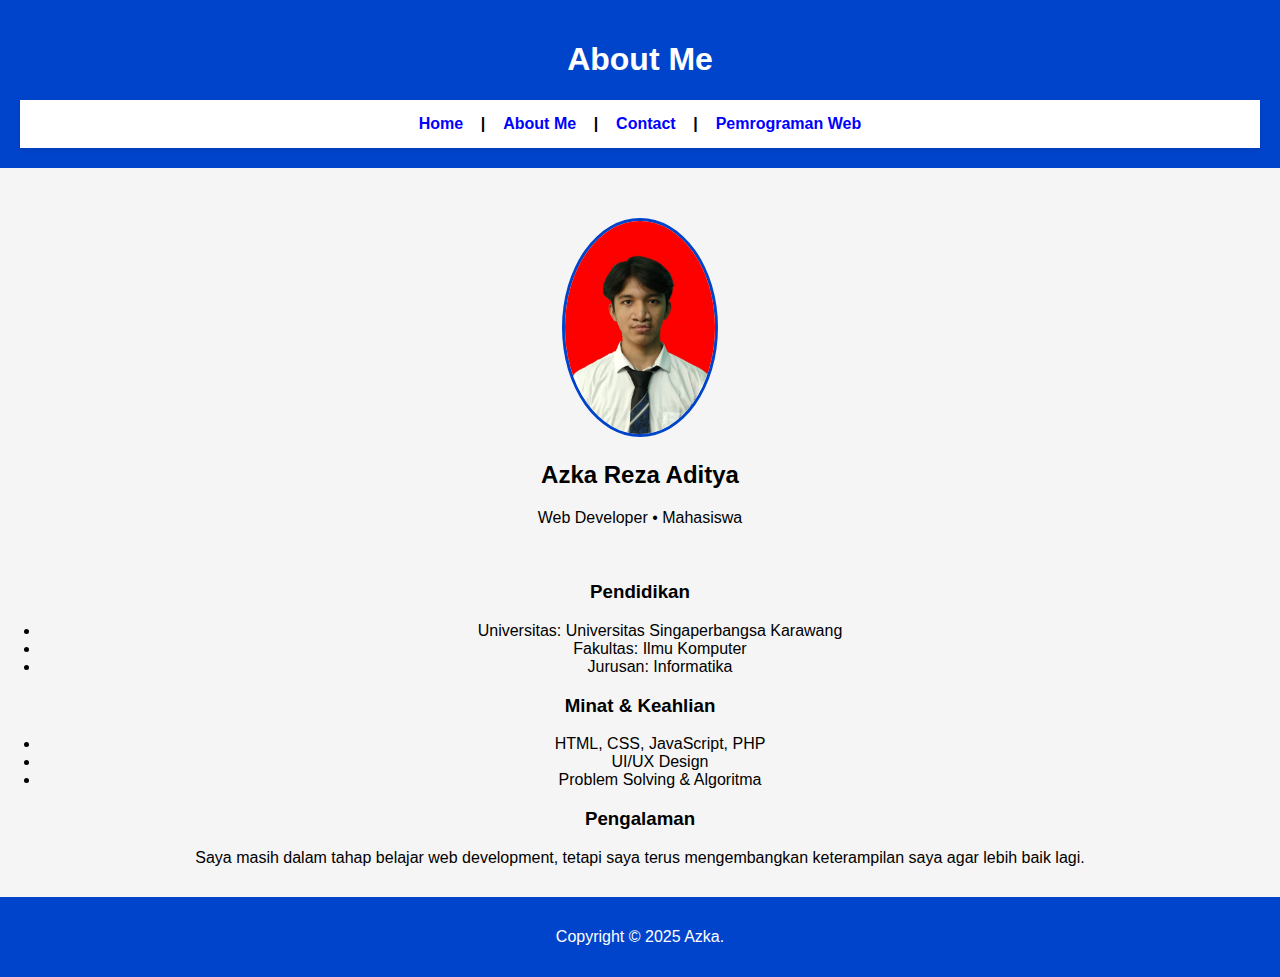
<file: about.html>
<!DOCTYPE html>
<html lang="id">
<head>
    <meta charset="UTF-8">
    <meta name="viewport" content="width=device-width, initial-scale=1.0">
    <title>About Me - Azka</title>
    <link rel="stylesheet" href="style.css">
</head>
<body>
    <header>
        <h1>About Me</h1>
        <nav>
            <ul>
                <li><a href="index.html">Home</a></li>
                <li><a href="about.html" class="active">About Me</a></li>
                <li><a href="contact.html">Contact</a></li>
                <li><a href="pemrograman-web.html">Pemrograman Web</a></li>
            </ul>
        </nav>
    </header>

    <section class="about-me">
        <div class="container">
            <div class="profile">
                <img src="formalfoto.jpg" alt="Foto Profil" class="profile-img">
                <h2>Azka Reza Aditya</h2>
                <p>Web Developer • Mahasiswa</p>
            </div>

            <div class="info">
                <h3>Pendidikan</h3>
                <ul>
                    <li>Universitas: Universitas Singaperbangsa Karawang</li>
                    <li>Fakultas: Ilmu Komputer</li>
                    <li>Jurusan: Informatika</li>
                </ul>
                
                <h3>Minat & Keahlian</h3>
                <ul>
                    <li>HTML, CSS, JavaScript, PHP</li>
                    <li>UI/UX Design</li>
                    <li>Problem Solving & Algoritma</li>
                </ul>

                <h3>Pengalaman</h3>
                <p>Saya masih dalam tahap belajar web development, tetapi saya terus mengembangkan keterampilan saya agar lebih baik lagi.</p>
            </div>
        </div>
    </section>

    <footer>
        <p>Copyright &copy; 2025 Azka.</p>
    </footer>
</body>
</html>
</file>
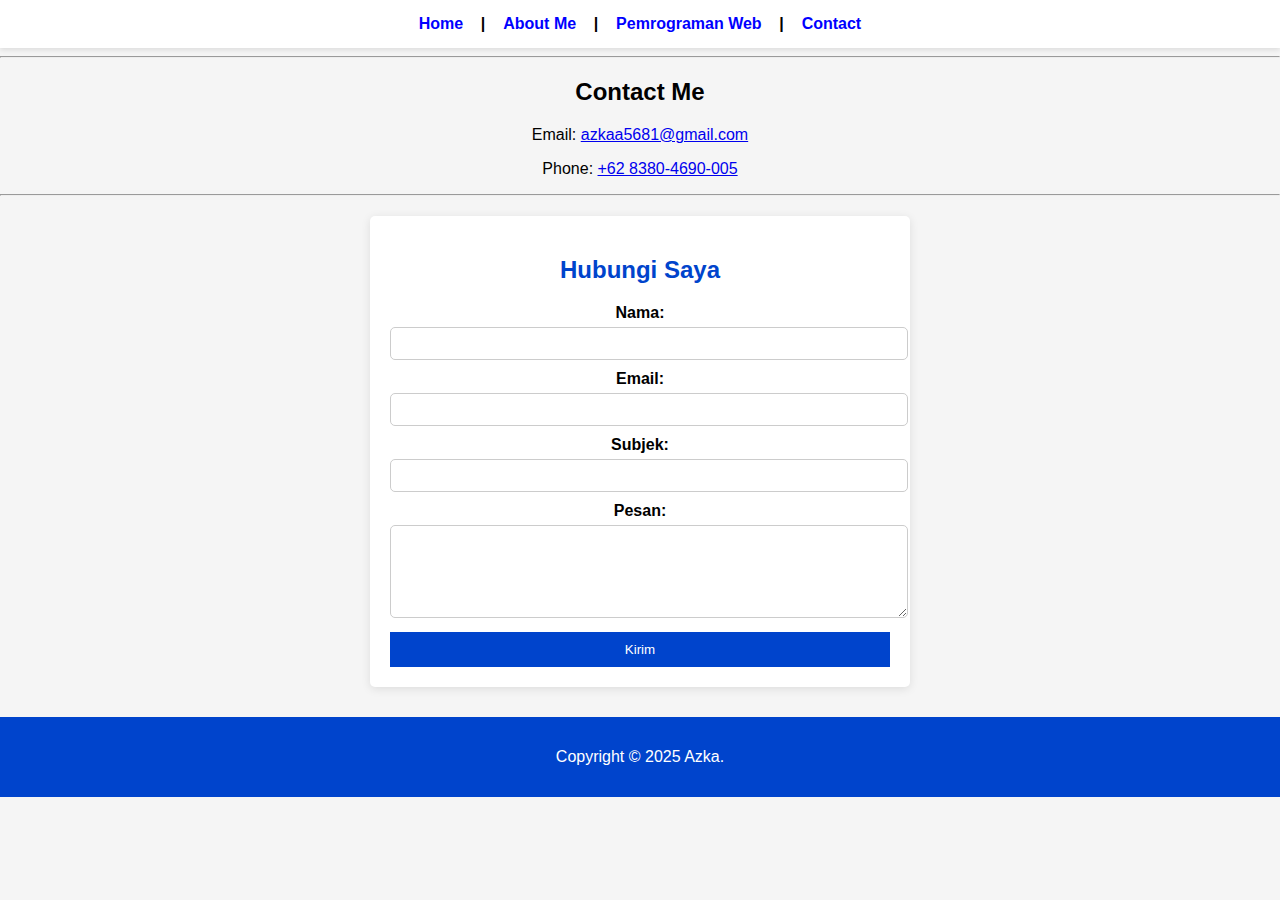
<file: contact.html>
<!DOCTYPE html>
<html lang="id">
<head>
    <meta charset="UTF-8">
    <meta name="viewport" content="width=device-width, initial-scale=1.0">
    <title>Contact Me - Azka</title>
    <link rel="stylesheet" href="style.css">
</head>
<body>

    <nav>
        <ul>
            <li><a href="index.html">Home</a></li>
            <li><a href="about.html">About Me</a></li>
            <li><a href="pemrograman-web.html">Pemrograman Web</a></li>
            <li><a href="contact.html" class="active">Contact</a></li>
        </ul>
    </nav>

    <section class="contact">
        <hr>
        <h2>Contact Me</h2>
        <p>Email: <a href="mailto:azkaa5681@gmail.com">azkaa5681@gmail.com</a></p>
        <p>Phone: <a href="tel:+6283804690005">+62 8380-4690-005</a></p>
        <hr>
    </section>

    <section class="contact-form">
        <h2>Hubungi Saya</h2>
        <form action="contact.php" method="post">
            <label for="name">Nama:</label>
            <input type="text" id="name" name="name" required>

            <label for="email">Email:</label>
            <input type="email" id="email" name="email" required>

            <label for="subject">Subjek:</label>
            <input type="text" id="subject" name="subject" required>

            <label for="message">Pesan:</label>
            <textarea id="message" name="message" rows="5" required></textarea>

            <button type="submit">Kirim</button>
        </form>
    </section>

    <!-- Footer -->
    <footer>
        <p>Copyright &copy; 2025 Azka.</p>
    </footer>

</body>
</html>
</file>
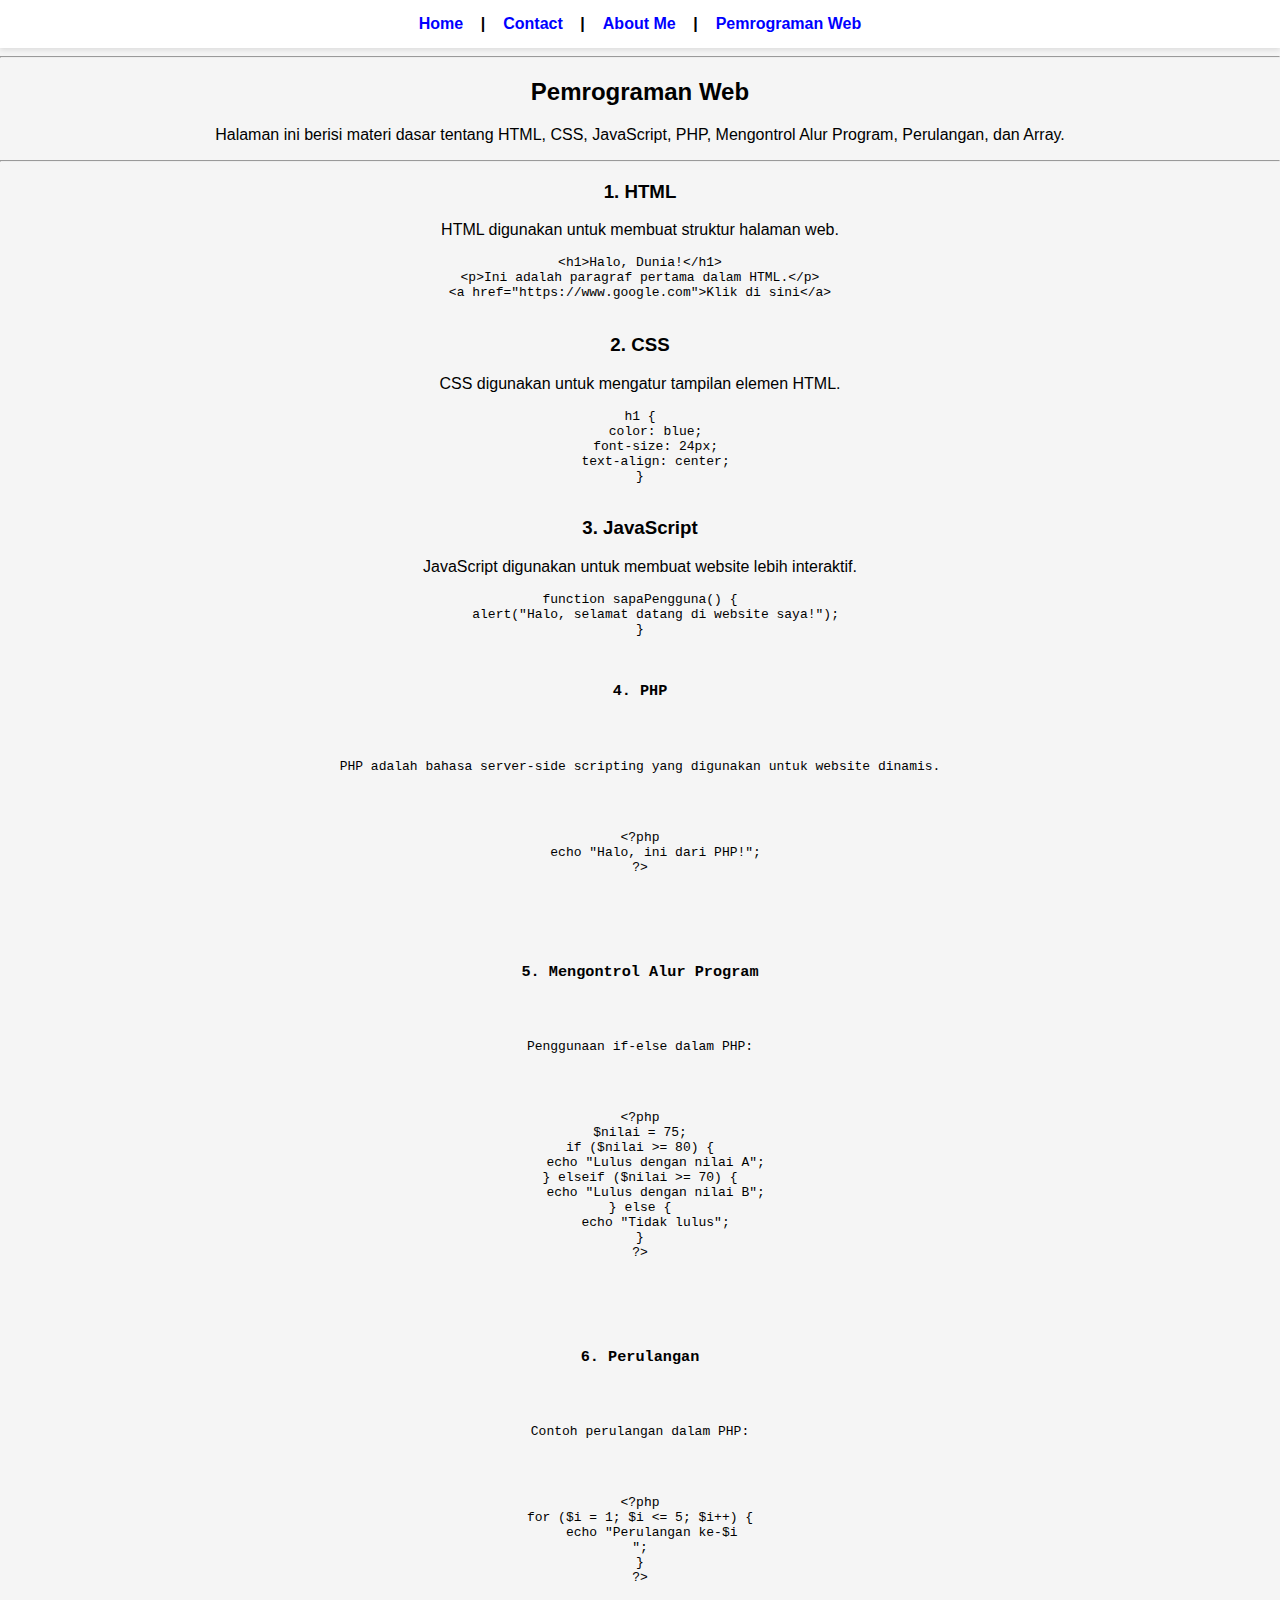
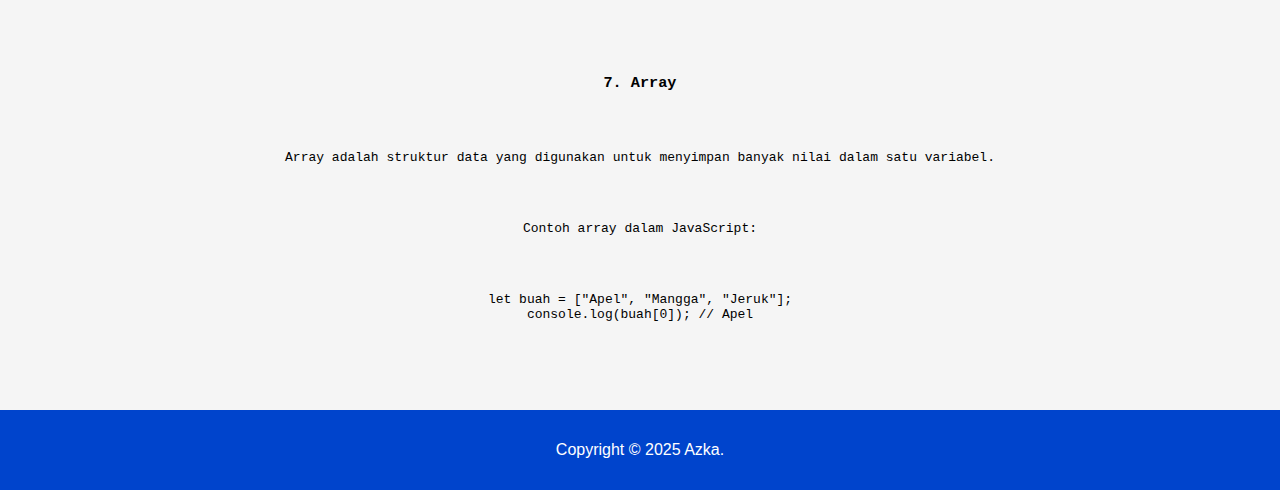
<file: pemrograman-web.html>
<!DOCTYPE html>
<html lang="id">
<head>
    <meta charset="UTF-8">
    <meta name="viewport" content="width=device-width, initial-scale=1.0">
    <title>Pemrograman Web - Azka</title>
    <link rel="stylesheet" href="style.css">
</head>
<body>
    <nav>
        <ul>
            <li><a href="index.html">Home</a></li>
            <li><a href="contact.html">Contact</a></li>
            <li><a href="about.html">About Me</a></li>
            <li><a href="pemrograman-web.html">Pemrograman Web</a></li>
        </ul>
    </nav>

    <section>
        <hr>
        <h2>Pemrograman Web</h2>
        <p>Halaman ini berisi materi dasar tentang HTML, CSS, JavaScript, PHP, Mengontrol Alur Program, Perulangan, dan Array.</p>
        <hr>
    </section>
    
    <section class="content">
        <h3>1. HTML</h3>
        <p>HTML digunakan untuk membuat struktur halaman web.</p>
        <pre>
&lt;h1&gt;Halo, Dunia!&lt;/h1&gt;
&lt;p&gt;Ini adalah paragraf pertama dalam HTML.&lt;/p&gt;
&lt;a href="https://www.google.com"&gt;Klik di sini&lt;/a&gt;
        </pre>
        
        <h3>2. CSS</h3>
        <p>CSS digunakan untuk mengatur tampilan elemen HTML.</p>
        <pre>
h1 {
    color: blue;
    font-size: 24px;
    text-align: center;
}
        </pre>
        
        <h3>3. JavaScript</h3>
        <p>JavaScript digunakan untuk membuat website lebih interaktif.</p>
        <pre>
function sapaPengguna() {
    alert("Halo, selamat datang di website saya!");
}
        
        <h3>4. PHP</h3>
        <p>PHP adalah bahasa server-side scripting yang digunakan untuk website dinamis.</p>
        <pre>
&lt;?php
    echo "Halo, ini dari PHP!";
?&gt;
        </pre>
        
        <h3>5. Mengontrol Alur Program</h3>
        <p>Penggunaan if-else dalam PHP:</p>
        <pre>
&lt;?php
$nilai = 75;
if ($nilai >= 80) {
    echo "Lulus dengan nilai A";
} elseif ($nilai >= 70) {
    echo "Lulus dengan nilai B";
} else {
    echo "Tidak lulus";
}
?&gt;
        </pre>
        
        <h3>6. Perulangan</h3>
        <p>Contoh perulangan dalam PHP:</p>
        <pre>
&lt;?php
for ($i = 1; $i <= 5; $i++) {
    echo "Perulangan ke-$i <br>";
}
?&gt;
        </pre>
        
        <h3>7. Array</h3>
        <p>Array adalah struktur data yang digunakan untuk menyimpan banyak nilai dalam satu variabel.</p>
        <p>Contoh array dalam JavaScript:</p>
        <pre>
let buah = ["Apel", "Mangga", "Jeruk"];
console.log(buah[0]); // Apel
        </pre>
    </section>
    
    <footer>
        <p>Copyright © 2025 Azka.</p>
    </footer>
</body>
</html>
</file>
<file: style.css>
body {
    font-family: Arial, sans-serif;
    margin: 0;
    padding: 0;
    text-align: center;
    background-color: #f5f5f5;
}

header {
    background-color: #0044cc;
    color: white;
    padding: 20px;
}

nav {
    background-color: #fff;
    padding: 15px;
    box-shadow: 0 2px 5px rgba(0, 0, 0, 0.1);
}

nav ul {
    list-style: none;
    padding: 0;
    margin: 0;
    display: flex;
    justify-content: center;
    gap: 20px;
}

nav ul li {
    position: relative;
}

nav ul li:not(:last-child)::after {
    content: "|";
    position: absolute;
    right: -12px;
    color: black;
    font-weight: bold;
}

nav ul li a {
    color: blue;
    text-decoration: none;
    font-size: 16px;
    font-weight: bold;
    padding: 5px 10px;
    transition: color 0.3s ease;
}

nav ul li a:hover {
    color: #0044cc;
    text-decoration: underline;
}

.profile {
    margin-top: 30px;
    padding: 20px;
}

.profile hr {
    width: 100%;
    margin-bottom: 20px;
}

.profile img {
    width: 150px;
    border-radius: 50%;
    border: 3px solid #0044cc;
    transition: transform 0.3s ease-in-out;
}

.profile img:hover {
    transform: scale(1.1);
}

.nama {
    font-weight: bold;
    font-size: 26px;
    margin-top: 15px;
}

.deskripsi {
    font-size: 16px;
    color: #555;
    margin-bottom: 10px;
}


.skills table {
    width: 80%;
    max-width: 600px;
    margin: 20px auto;
    border-collapse: collapse;
    background-color: white;
    box-shadow: 0px 2px 10px rgba(0, 0, 0, 0.1);
}

.skills th {
    background-color: #0044cc;
    color: white;
    padding: 10px;
}

.skills td {
    border: 1px solid black;
    padding: 10px;
}

.garis-bawah-tabel {
    width: 60%;
    margin: 20px auto;
    border: 1px solid #0044cc;
}


.contact-form {
    background-color: white;
    padding: 20px;
    margin: 20px auto;
    width: 80%;
    max-width: 500px;
    box-shadow: 0px 2px 10px rgba(0, 0, 0, 0.1);
    border-radius: 5px;
}

.contact-form h2 {
    color: #0044cc;
}

.contact-form label {
    font-weight: bold;
    display: block;
    margin-top: 10px;
}

.contact-form input,
.contact-form textarea {
    width: 100%;
    padding: 8px;
    margin-top: 5px;
    border: 1px solid #ccc;
    border-radius: 5px;
}

.contact-form button {
    background-color: #0044cc;
    color: white;
    border: none;
    padding: 10px;
    margin-top: 10px;
    width: 100%;
    cursor: pointer;
    transition: background-color 0.3s ease;
}

.contact-form button:hover {
    background-color: #002a80;
}


footer {
    background-color: #0044cc;
    color: white;
    padding: 15px;
    text-align: center;
    margin-top: 30px;
}
</file>
